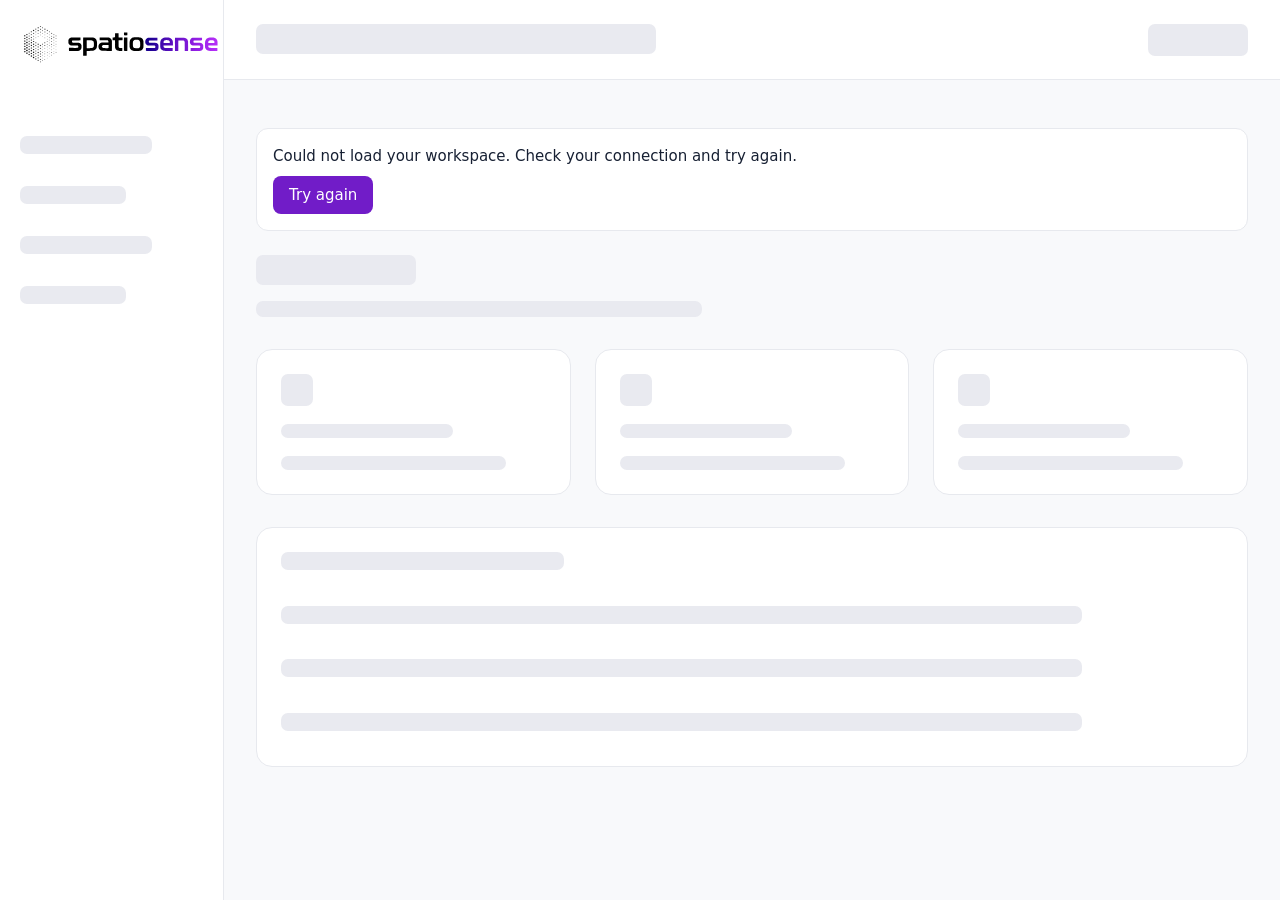
<file: index.html>
<!doctype html>
<html lang="en">
  <head>
    <meta charset="UTF-8" />
    <link rel="icon" type="image/svg+xml" href="/favicon.svg" />
    <link rel="icon" type="image/png" sizes="32x32" href="/favicon-32x32.png" />
    <link rel="icon" type="image/png" sizes="16x16" href="/favicon-16x16.png" />
    <link rel="manifest" href="/manifest.json" />
    <meta name="viewport" content="width=device-width, initial-scale=1.0" />
    <meta name="theme-color" content="#3b82f6" />
    <title>Spatiosense - Construction AI</title>
    <link rel="stylesheet" href="/startup.css" />
    <script src="/runtime-config.js"></script>
    <script type="module" crossorigin src="/assets/index-aMDZYEDH.js"></script>
    <link rel="stylesheet" crossorigin href="/assets/index-pH1xOtZK.css">
  </head>
  <body>
    <div id="root">
      <div
        class="workspace-skeleton"
        role="status"
        aria-label="Loading workspace"
        aria-busy="true"
      >
        <aside class="skeleton-sidebar" aria-hidden="true">
          <div class="skeleton-brand">
            <img src="/brand/logo-cube.webp" alt="" width="40" height="40" />
            <img
              src="/brand/wordmark.svg"
              alt="spatiosense"
              width="150"
              height="24"
            />
          </div>
          <div class="skeleton-nav"><i></i><i></i><i></i><i></i></div>
        </aside>
        <div class="skeleton-workspace">
          <header class="skeleton-header" aria-hidden="true">
            <i></i><i></i>
          </header>
          <main class="skeleton-content">
            <span class="skeleton-sr">Loading your workspace</span>
            <div class="skeleton-heading" aria-hidden="true">
              <i></i><i></i>
            </div>
            <div class="skeleton-cards" aria-hidden="true">
              <div class="skeleton-card"><i></i><i></i><i></i></div>
              <div class="skeleton-card"><i></i><i></i><i></i></div>
              <div class="skeleton-card"><i></i><i></i><i></i></div>
            </div>
            <div class="skeleton-panel" aria-hidden="true">
              <i></i><i></i><i></i><i></i>
            </div>
          </main>
        </div>
      </div>
    </div>
    <noscript>Enable JavaScript to open your spatiosense workspace.</noscript>
  </body>
</html>
</file>
<file: startup.css>
body {
  margin: 0;
  background: #f8f9fb;
}
.workspace-skeleton {
  display: flex;
  min-height: 100svh;
  color: #172033;
  background: #f8f9fb;
  font:
    15px / 1.5 system-ui,
    sans-serif;
}
.workspace-skeleton * {
  box-sizing: border-box;
}
.skeleton-sidebar {
  flex: 0 0 224px;
  background: white;
  border-right: 1px solid #e7e9ee;
  padding: 24px 20px;
}
.skeleton-brand {
  display: flex;
  gap: 8px;
  align-items: center;
}
.skeleton-brand img {
  object-fit: contain;
  max-width: 100%;
}
.skeleton-nav {
  display: grid;
  gap: 32px;
  margin-top: 72px;
}
.workspace-skeleton i {
  display: block;
  border-radius: 7px;
  background: #e9eaf0;
  animation: skeleton-pulse 2s ease-in-out infinite;
}
.skeleton-nav i {
  height: 18px;
  width: 72%;
}
.skeleton-nav i:nth-child(2n) {
  width: 58%;
}
.skeleton-workspace {
  flex: 1;
  min-width: 0;
}
.skeleton-header {
  height: 80px;
  background: white;
  border-bottom: 1px solid #e7e9ee;
  padding: 24px 32px;
  display: flex;
  justify-content: space-between;
  gap: 24px;
}
.skeleton-header i:first-child {
  height: 30px;
  width: min(400px, 60%);
}
.skeleton-header i:last-child {
  height: 32px;
  width: 100px;
}
.skeleton-content {
  padding: 48px 32px;
  max-width: 1440px;
  margin: auto;
}
.skeleton-heading {
  display: grid;
  gap: 16px;
  margin-bottom: 32px;
}
.skeleton-heading i:first-child {
  width: 160px;
  height: 30px;
}
.skeleton-heading i:last-child {
  width: 45%;
  height: 16px;
}
.skeleton-cards {
  display: grid;
  grid-template-columns: repeat(3, minmax(0, 1fr));
  gap: 24px;
}
.skeleton-card,
.skeleton-panel {
  background: white;
  border: 1px solid #e7e9ee;
  border-radius: 16px;
  padding: 24px;
}
.skeleton-card {
  display: grid;
  gap: 18px;
}
.skeleton-card i {
  height: 14px;
  width: 65%;
}
.skeleton-card i:first-child {
  width: 32px;
  height: 32px;
}
.skeleton-card i:last-child {
  width: 85%;
}
.skeleton-panel {
  display: grid;
  gap: 24px;
  margin-top: 32px;
  min-height: 240px;
}
.skeleton-panel i {
  height: 18px;
  width: 85%;
}
.skeleton-panel i:first-child {
  width: 30%;
}
.skeleton-error {
  margin-bottom: 24px;
  padding: 16px;
  background: white;
  border: 1px solid #e7e9ee;
  border-radius: 12px;
}
.skeleton-error p {
  margin: 0 0 8px;
}
.skeleton-error button {
  background: #711cc8;
  color: white;
  border: 0;
  border-radius: 8px;
  padding: 8px 16px;
  cursor: pointer;
  font: inherit;
}
.skeleton-error button:focus-visible {
  outline: 3px solid #b78de3;
  outline-offset: 3px;
}
.skeleton-sr {
  position: absolute;
  width: 1px;
  height: 1px;
  padding: 0;
  overflow: hidden;
  clip-path: inset(50%);
  white-space: nowrap;
}
@keyframes skeleton-pulse {
  50% {
    opacity: 0.45;
  }
}
@media (max-width: 700px) {
  .workspace-skeleton {
    flex-direction: column;
  }
  .skeleton-sidebar {
    flex-basis: auto;
    padding: 16px 20px;
    border-right: 0;
    border-bottom: 1px solid #e7e9ee;
  }
  .skeleton-nav {
    display: none;
  }
  .skeleton-header {
    height: 64px;
    padding: 16px 20px;
  }
  .skeleton-content {
    padding: 32px 20px;
  }
  .skeleton-cards {
    grid-template-columns: 1fr;
    gap: 16px;
  }
  .skeleton-card:nth-child(n + 2) {
    display: none;
  }
}
@media (prefers-reduced-motion: reduce) {
  .workspace-skeleton i {
    animation: none;
  }
}
</file>
